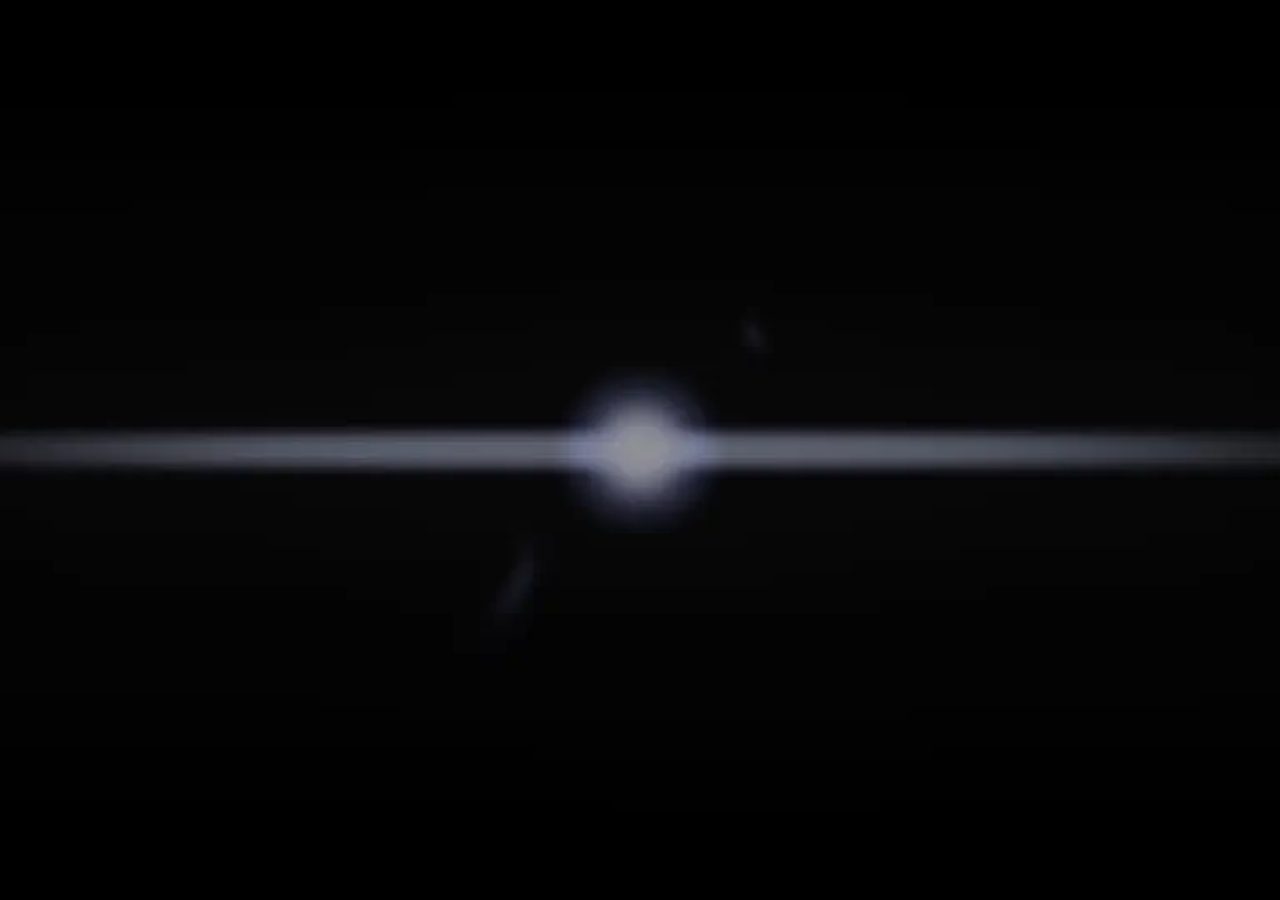
<file: index.html>
<!DOCTYPE html>
<html lang="ja">
<head>
    <meta charset="utf-8">
    <meta name="viewport" content="width=device-width, initial-scale=1">
    
    <meta name="description" content="Vタイピング">
    <meta name="thumbnail" content="https://nkhr-c.com/vtyping/images/vicon.png">

    <meta name="twitter:card" content="summary">
    <meta name="twitter:domain" content="nkhr-c.com">
    <meta name="twitter:title" content="Vタイピング">
    <meta name="twitter:description" content="Vタイピング">
    <meta name="twitter:image" content="https://nkhr-c.com/rgt/images/vicon.png">
    <meta name="twitter:url" content="https://nkhr-c.com/vtyping/">

    <link rel="stylesheet" href="./css/style.css">

    <link href="https://cdn.jsdelivr.net/npm/bootstrap@5.3.3/dist/css/bootstrap.min.css" rel="stylesheet"
        integrity="sha384-QWTKZyjpPEjISv5WaRU9OFeRpok6YctnYmDr5pNlyT2bRjXh0JMhjY6hW+ALEwIH" crossorigin="anonymous">
    <title>Vタイピング</title>
</head>

<body>
    <header id="header" class="header bg-danger d-flex align-items-center position-relative">
        <div class="container my-4">
            <h1 id="title" class="title text-center">
                Vタイピング
            </h1>
        </div>
    </header>

    <main id="main">
        <section class="section my-4">
            <div id="typing-input" class="w-50 mx-auto my-3">
                <div id="typing-container" class="input-group input-group-lg position-relative w-100 mx-auto">
                    <input type="text" id="typing_area" class="form-control">                
                    <div id="timer" class="position-absolute text-center"></div>
                </div>
            </div>
            <div id="audio-input" class="container text-center w-25 mx-auto">
                <label for="volume-slider" class="form-label">音量</label>
                <input type="range" class="form-range" id="volume-slider" min="0" max="0.5" step="0.05" value="0">
                <div id="prohibit-fullscreen-container" class="form-check form-switch" hidden>
                    <input type="checkbox" class="form-check-input" id="prohibit-fullscreen">
                    <label for="prohibit-fullscreen" class="form-label">フルスクリーン演出を使用しない</label>
                </div>
            </div>
            <div id="kpm-view" class="container text-center" hidden>
                <span id="kpm-num" class="kpm">0</span><span id="kpm-str" class="kpm" hidden>KPM</span>
            </div>
        </section>
    </main>

    <audio id="sound-blackout" class="audio" src="./sounds/blackout.mp3" preload="auto"></audio>
    <audio id="sound-result1" class="audio" src="./sounds/result1.mp3" preload="auto"></audio>
    <audio id="sound-result2" class="audio" src="./sounds/result2.mp3" preload="auto"></audio>

    <script src="./js/main.js" type="module"></script>
</body>

</html>
</file>
<file: css/style.css>
@import url('https://fonts.googleapis.com/css2?family=Knewave&family=Reggae+One&display=swap');

#title {
    font-family: "Reggae One", system-ui;
    font-size: 3em;
    color: white;
    opacity: 0.8;
}
#typing-input {
    height: 60vh;
    display: flex;
    justify-content: center;
    align-items: center;
}
#typing-container {
    position: relative;
}
#timer {
    font-size: 30em;
    color: rgba(0, 0, 0, 0.03);
    top: 50%;
    left: 50%;
    transform: translate(-50%, -50%);
    pointer-events: none;
    transition: opacity 0.5s ease;
}
.color-red {
    color: rgba(255, 0, 0, 0.2) !important;
}
#kpm-view {
    height: 100vh;
    display: flex;
    justify-content: center;
    align-items: center;
}
#kpm-str {
    font-size: 20em;
    margin-top: 1em;
}

.kpm {
    font-family: "Knewave", system-ui;
    font-size: 30em;
    color: white;
    
    background: linear-gradient(to right, #f00 0%, #f80 14.28%, #dd0 28.56%, #0d0 42.85%, #0dd 57.14%, #00f 71.42%, #e0e 85.71%, #f00 100%) 0% center / 200% auto;
    
    background-clip: text;
    -webkit-text-fill-color: transparent;
    animation: rainbow 1s linear infinite;

    opacity: 0.9;
}
@keyframes rainbow {
    to { background-position-x: 200%; }
}

@keyframes missType {
    0% {
        background-color: beige;
    }
}
.missed {
    animation: missType 1s forwards;
}
</file>
